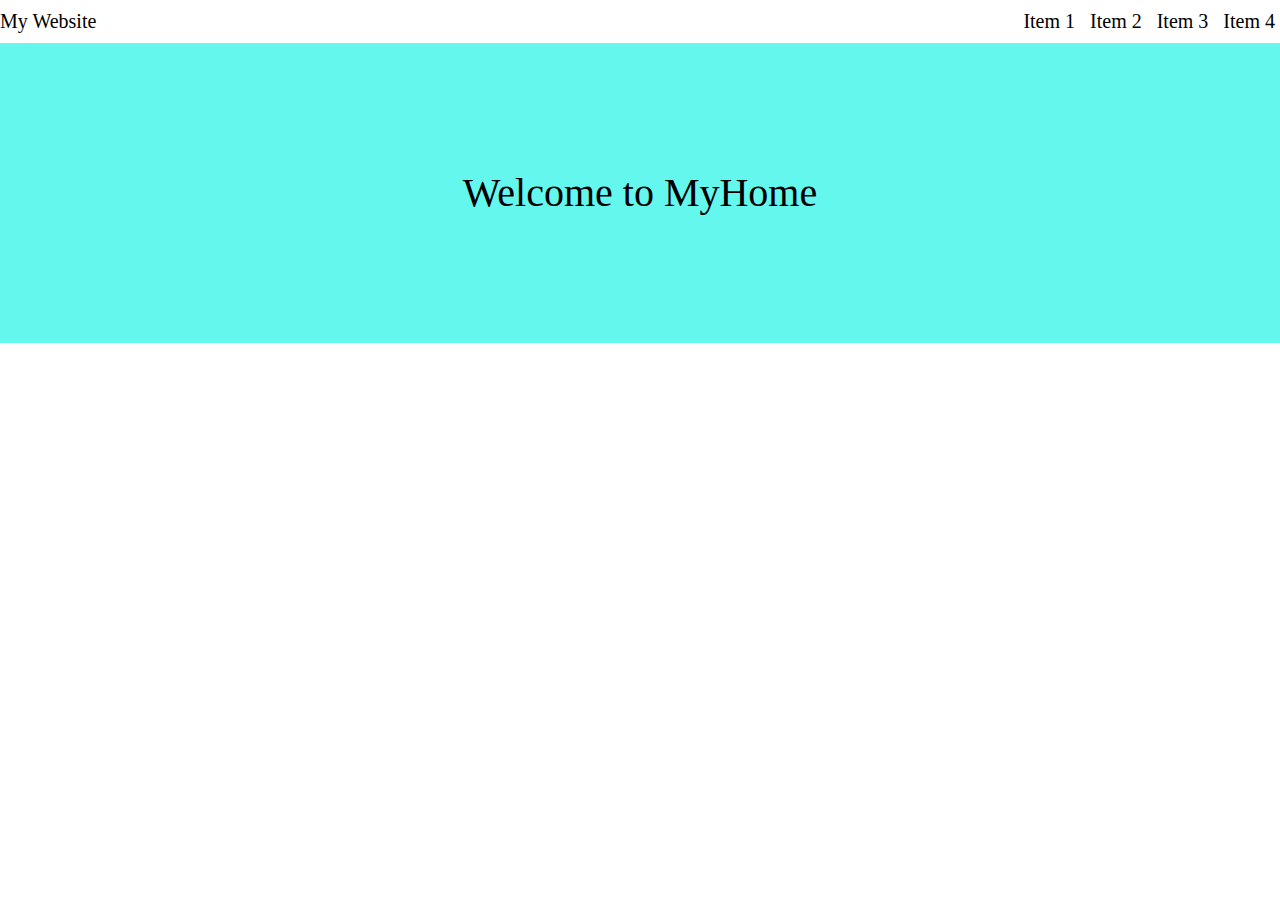
<file: index.html>
<!DOCTYPE html>
<html lang="en">
<head>
    <meta charset="UTF-8">
    <meta http-equiv="X-UA-Compatible" content="IE=edge">
    <meta name="viewport" content="width=device-width, initial-scale=1.0">
    <link rel="stylesheet" href="style.css">
    <title>Document</title>
</head>
<body>
    <script src="parsing_data.js"></script>
    <div class="nav">  
        <span class="alignleft">My Website</span>
        <img src="iconfinder_Menu_2290865.png" class="menu-img" >  
        <ul class="title-item">
            <li>Item 1</li>
            <li>Item 2</li>
            <li>Item 3</li>
            <li>Item 4</li>
        </ul>
    </div>

    <div class="container">Welcome to MyHome</div>
    

    <table>
    </table> 


</body>
</html>
</file>
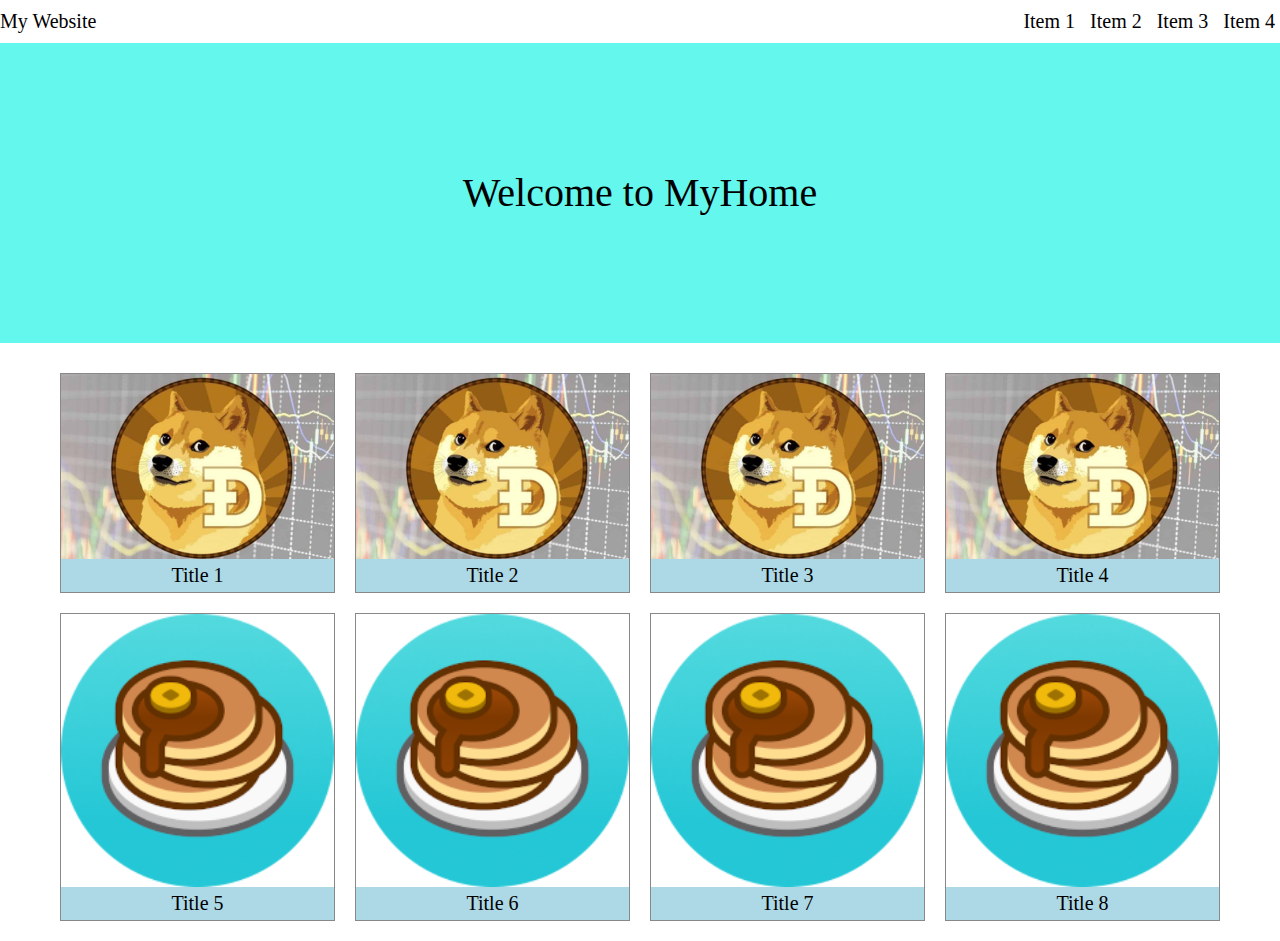
<file: Assignment1-basic_html/index.html>
<!DOCTYPE html>
<html lang="en">
<head>
    <meta charset="UTF-8">
    <meta http-equiv="X-UA-Compatible" content="IE=edge">
    <meta name="viewport" content="width=device-width, initial-scale=1.0">
    <link rel="stylesheet" href="style.css">
    <title>Document</title>
</head>
<body>
    <div class="nav">  
        <span class="alignleft">My Website</span>
        <img src="iconfinder_Menu_2290865.png" class="menu-img" >  
        <ul class="title-item">
            <li>Item 1</li>
            <li>Item 2</li>
            <li>Item 3</li>
            <li>Item 4</li>
        </ul>
    </div>

    <div class="container">Welcome to MyHome</div>
    

    <table>
        <tr>
            <td>
                <img src="img1.jpg" class="img-size">
                <div class="img-title">Title 1</div>
            </td>
            <td>
                <img src="img1.jpg" class="img-size">
                <div class="img-title">Title 2</div>
            </td>
            <td>
                <img src="img1.jpg" class="img-size">
                <div class="img-title">Title 3</div>
            </td>
            <td>
                <img src="img1.jpg" class="img-size">
                <div class="img-title">Title 4</div>
            </td>
        </tr>
        <tr>
            <td>
                <img src="img2.png" class="img-size">
                <div class="img-title">Title 5</div>
            </td>
            <td>
                <img src="img2.png" class="img-size">
                <div class="img-title">Title 6</div>
            </td>
            <td>
                <img src="img2.png" class="img-size">
                <div class="img-title">Title 7</div>
            </td>
            <td>
                <img src="img2.png" class="img-size">
                <div class="img-title">Title 8</div>
            </td>
        </tr>
    </table> 


</body>
</html>
</file>
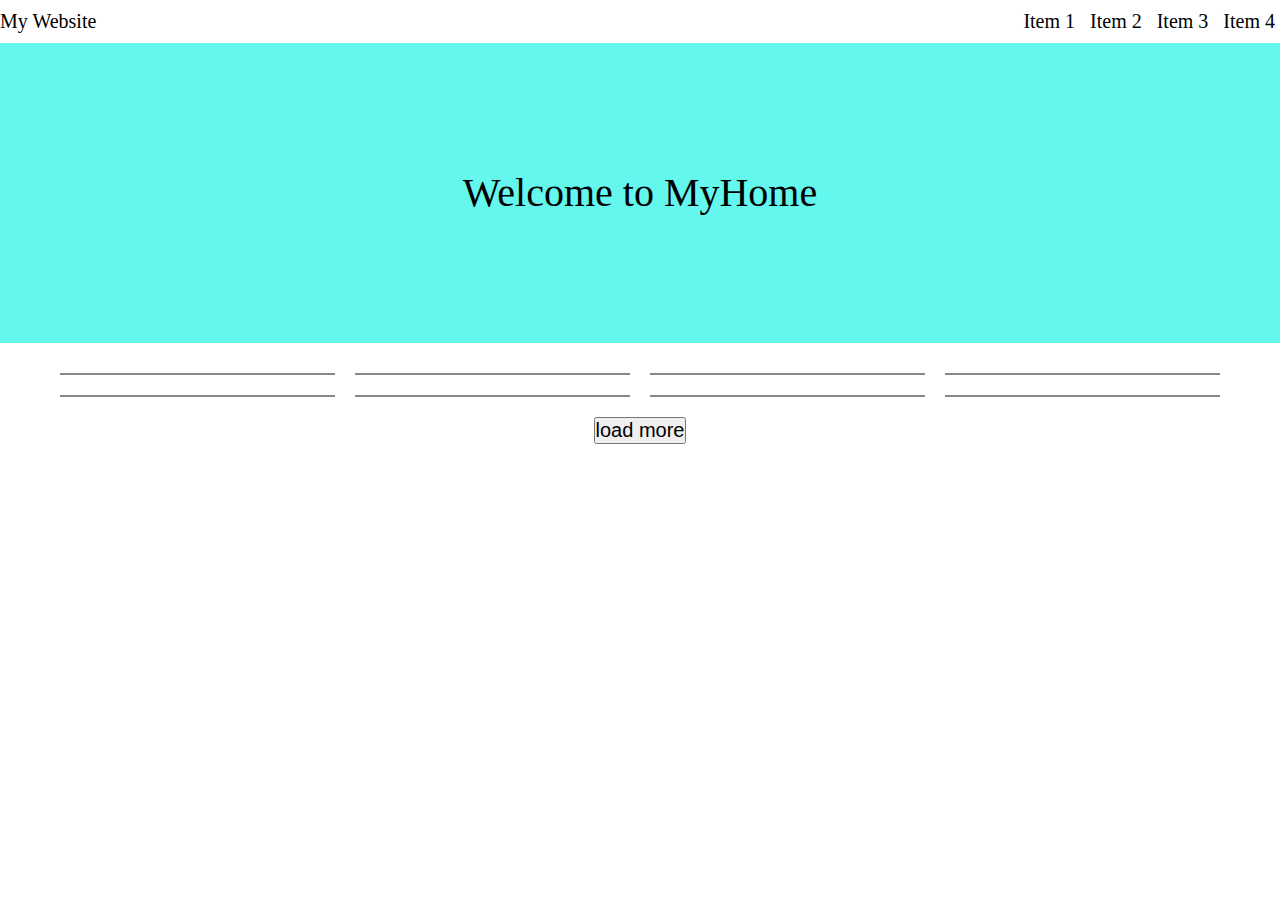
<file: Assignment3 - getting web data/Jordan-appendix/index.html>
<!DOCTYPE html>
<html lang="en">
<head>
    <meta charset="UTF-8">
    <meta http-equiv="X-UA-Compatible" content="IE=edge">
    <meta name="viewport" content="width=device-width, initial-scale=1.0">
    <link rel="stylesheet" href="style.css">
    <title>Document</title>
</head>
<body>
    <div class="nav">  
        <span class="alignleft">My Website</span>
        <img src="iconfinder_Menu_2290865.png" class="menu-img" >  
        <ul class="title-item">
            <li>Item 1</li>
            <li>Item 2</li>
            <li>Item 3</li>
            <li>Item 4</li>
        </ul>
    </div>

    <div class="container">Welcome to MyHome</div>
    

    <table>
        <tr>
            <td>
                
            </td>
            <td>
                
            </td>
            <td>
               
            </td>
            <td>
               
            </td>
        </tr>
        <tr>
            <td>
                
            </td>
            <td>
               
            </td>
            <td>
               
            </td>
            <td>
                
            </td>

        </tr>
        <tr style="display:none;" class="load_tr">
            <td>
                
            </td>
            <td>
                
            </td>
            <td>
               
            </td>
            <td>
               
            </td>
        </tr>
        <tr style="display:none;" class="load_tr">
            <td>
                
            </td>
            <td>
               
            </td>
            <td>
               
            </td>
            <td>
                
            </td>
            
        </tr>
    </table>
    <div style="text-align:center;">
        <button id="load_btn">load more</button>
    </div>
</body>
</html>

<script>
    var request = new XMLHttpRequest();
    var JsonData="";
    request.open('GET', 'https://padax.github.io/taipei-day-trip-resources/taipei-attractions.json', true);

    request.onload = function() {
    if (this.status >= 200 && this.status < 400) {
    // Success!
        JsonData = JSON.parse(this.response);
        var matchestableelements = document.querySelectorAll("td");
        for(let i = 0; i < matchestableelements.length; i++){
            let imgelement = document.createElement("img");
            imgelement.src = JsonData.result.results[i].file.split("jpg")[0]+"jpg";
            imgelement.className = "img-size";
            matchestableelements[i].appendChild(imgelement);

            let titleelement = document.createElement("div");
            titleelement.textContent = JsonData.result.results[i].stitle;
            titleelement.className = "img-title";
            matchestableelements[i].appendChild(titleelement);
        }
  } else {
    // We reached our target server, but it returned an error

  }
};

request.onerror = function() {
  // There was a connection error of some sort
};

request.send();


document.getElementById("load_btn").addEventListener("click",function(){
    let matchestd=document.getElementsByClassName("load_tr");
    for(let i=0;i<matchestd.length;i++){
        matchestd[i].style.display="table-row";
    }
});
</script>
</file>
<file: style.css>
* {
    margin: 0;
    padding: 0;
    font-size: 20px;
}

.nav {
    margin-top: 10px;
}

.alignleft {
    float: left;
}

ul {
    float: right;
}

ul.title-item li {
    display: inline;
    padding: 5px;
}

.menu-img {
    display: none;
    width: 30px;
    float: right;
}

.container {
    display: inline-block;
    margin-top: 10px;
    background-color: #64F7EE;
    width: 100%;
    height: 300px;
    font-size: 40px;
    text-align: center;
    /* use the line-height property with a value that is equal to the height property to center the div element */
    line-height: 300px;
    clear: both;
}


table {
    margin-top: 10px;
    margin-left: auto;
    margin-right: auto;
    border-spacing: 20px;
    width: 1200px;
}


td {
    border: 1px solid #888888;
    width: 25%;
}


.img-size {
    display: block;
    width: 100%;
    /* height: auto; */
    height: 260px;
}

.img-title {
    display: block;
    background-color: #ADD8E6;
    text-align: center;
    padding: 5px;
    /* word-wrap: break-word; */
}





@media screen and (min-width:601px) and (max-width:1200px) {
    table {
        width: 90%;
        border-collapse: collapse;
    }

    td {
        display: inline-block;
        width: 49%;
        margin: 0 auto;
        margin-top: 30px;
    }

}


@media screen and (max-width:600px) {
    table {
        width: 90%;
    }

    td {
        display: block;
        width: 100%;
        margin: 0 auto;
        margin-top: 30px;
    }

    ul {
        display: none;
    }

    .menu-img {
        display: inline-block;
    }

}
</file>
<file: Assignment1-basic_html/style.css>
* {
    margin: 0;
    padding: 0;
    font-size: 20px;
}

.nav {
    margin-top: 10px;
}

.alignleft {
    float: left;
}

ul {
    float: right;
}

ul.title-item li {
    display: inline;
    padding: 5px;
}

.menu-img {
    display: none;
    width: 30px;
    float: right;
}

.container {
    display: inline-block;
    margin-top: 10px;
    background-color: #64F7EE;
    width: 100%;
    height: 300px;
    font-size: 40px;
    text-align: center;
    /* use the line-height property with a value that is equal to the height property to center the div element */
    line-height: 300px;
    clear: both;
}


table {
    margin-top:10px;
    margin-left: auto;
    margin-right: auto;
    border-spacing: 20px;
    width: 1200px;
}


table td {
    border: 1px solid #888888;
}


.img-size {
    display: block;
    width: 100%;
}

.img-title {
    display: block;
    background-color: #ADD8E6;
    text-align: center;
    padding: 5px;
}



@media screen and (min-width:601px) and (max-width:1200px) {
    table {
        width: 90%;
        border-collapse: collapse;
    }

    td {
        display: inline-block;
        width: 49%;
        margin: 0 auto;
        margin-top: 30px;
    }

}


@media screen and (max-width:600px) {
    table {
        width: 90%;
    }

    td {
        display: block;
        width: 100%;
        margin: 0 auto;
        margin-top: 30px;
    }

    ul {
        display: none;
    }

    .menu-img {
        display: inline-block;
    }

}
</file>
<file: Assignment3 - getting web data/Jordan-appendix/style.css>
* {
    margin: 0;
    padding: 0;
    font-size: 20px;
}

.nav {
    margin-top: 10px;
}

.alignleft {
    float: left;
}

ul {
    float: right;
}

ul.title-item li {
    display: inline;
    padding: 5px;
}

.menu-img {
    display: none;
    width: 30px;
    float: right;
}

.container {
    display: inline-block;
    margin-top: 10px;
    background-color: #64F7EE;
    width: 100%;
    height: 300px;
    font-size: 40px;
    text-align: center;
    /* use the line-height property with a value that is equal to the height property to center the div element */
    line-height: 300px;
    clear: both;
}


table {
    margin-top:10px;
    margin-left: auto;
    margin-right: auto;
    border-spacing: 20px;
    width: 1200px;
}


td {
    border: 1px solid #888888;
    width:25%;
}


.img-size {
    display: block;
    max-width: 100%;
}

.img-title {
    display: block;
    background-color: #ADD8E6;
    text-align: center;
    padding: 5px;
}



@media screen and (min-width:601px) and (max-width:1200px) {
    table {
        width: 90%;
        border-collapse: collapse;
    }

    td {
        display: inline-block;
        width: 49%;
        margin: 0 auto;
        margin-top: 30px;
    }

}


@media screen and (max-width:600px) {
    table {
        width: 90%;
    }

    td {
        display: block;
        width: 100%;
        margin: 0 auto;
        margin-top: 30px;
    }

    ul {
        display: none;
    }

    .menu-img {
        display: inline-block;
    }

}
</file>
